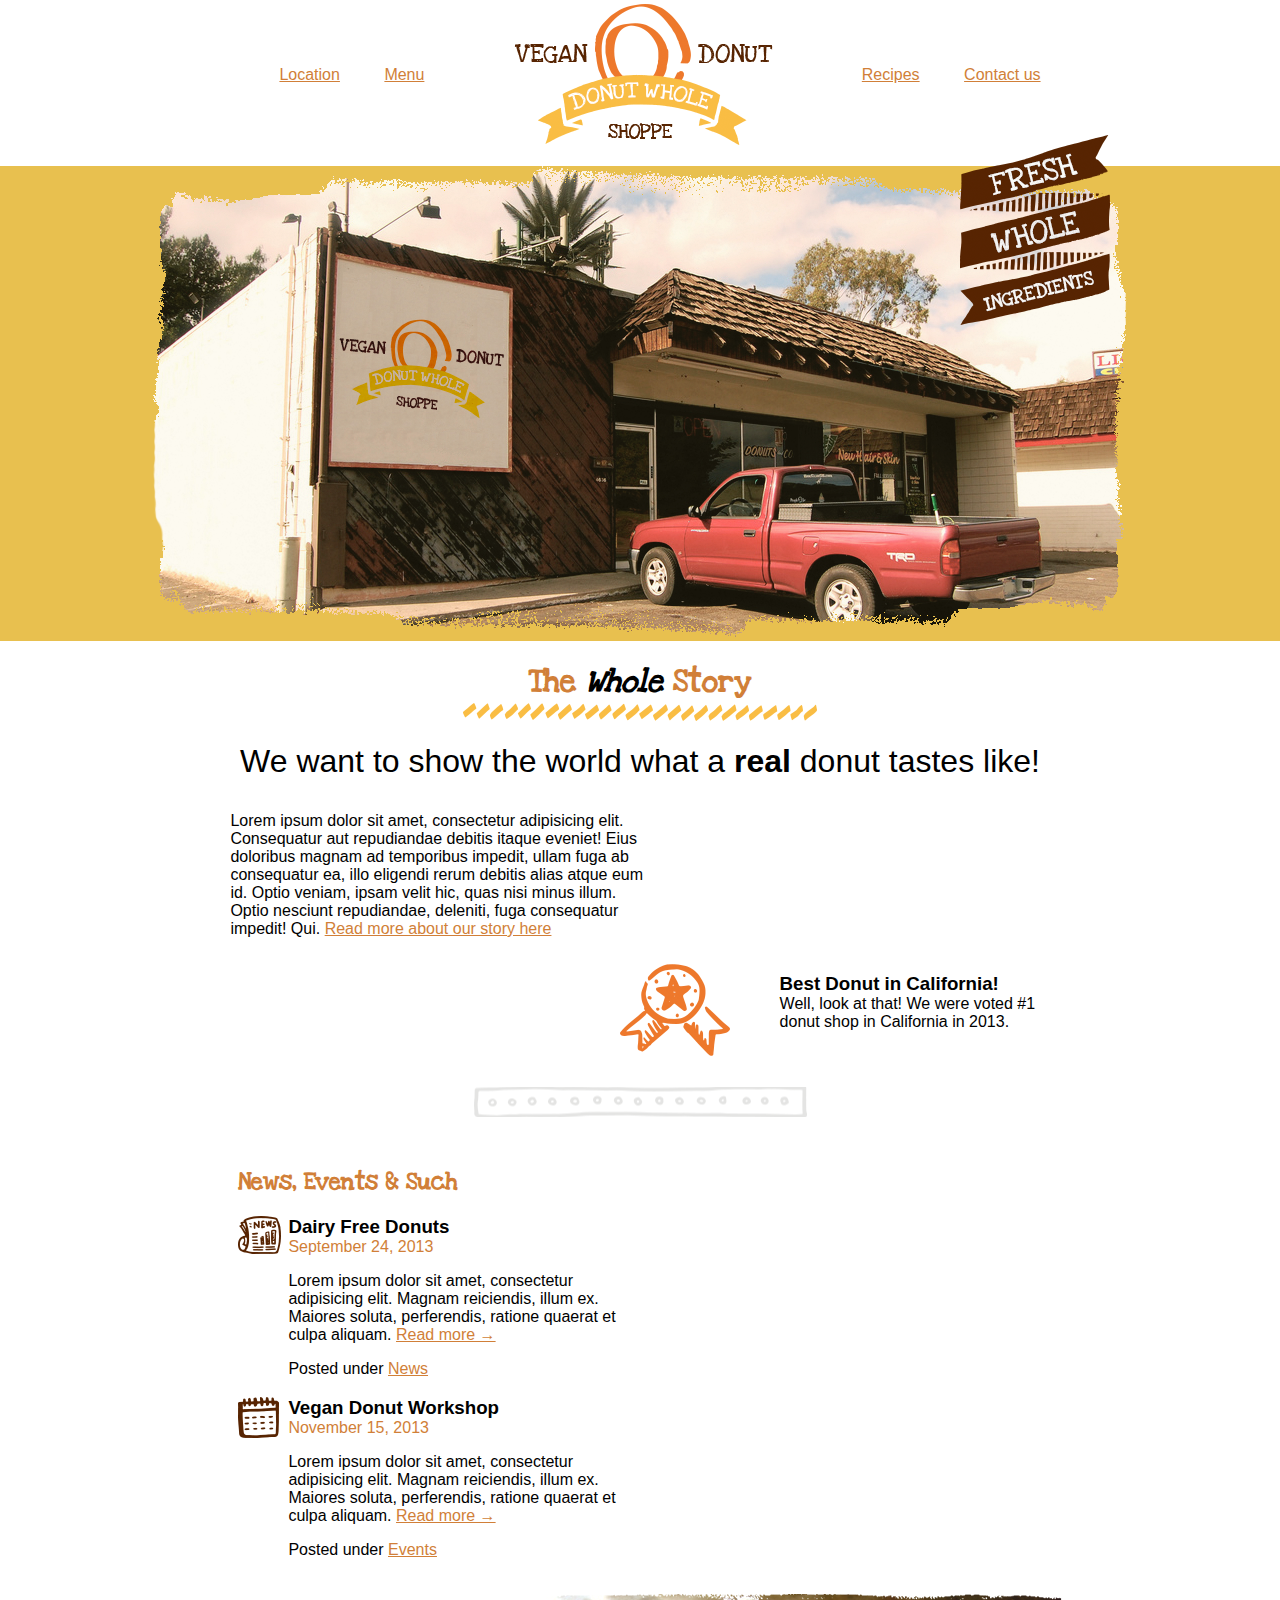
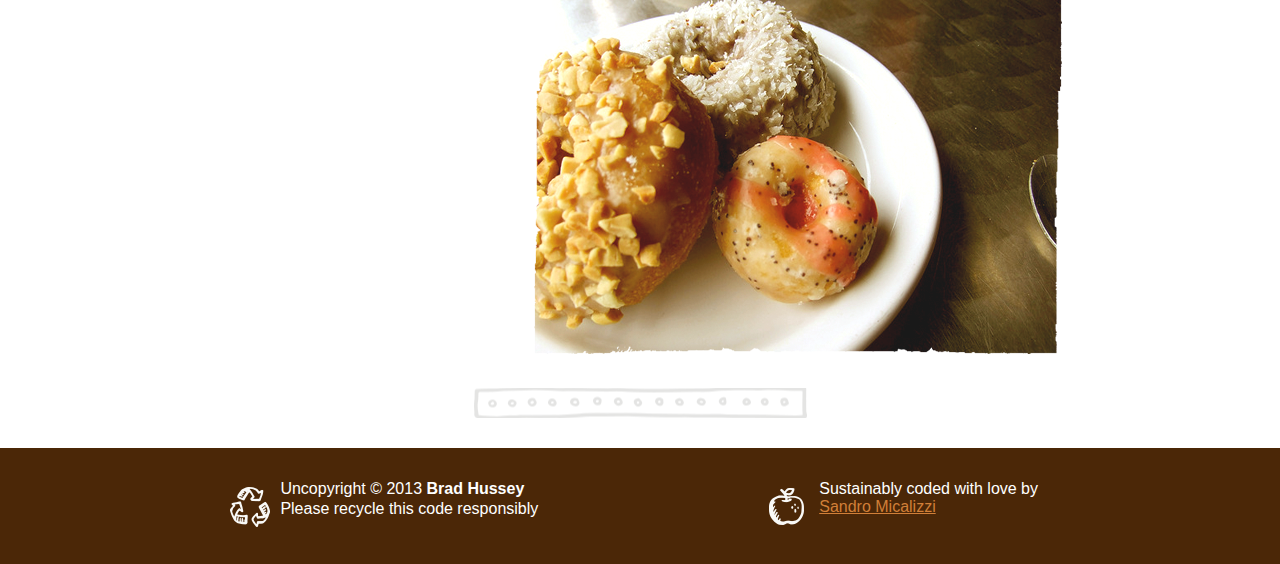
<file: Projets-formation-Simplon-Microsoft/donut whole/CSS - Donut Whole/Squelette/index.html>
<!DOCTYPE html>
<html>
	<head>
		<title>Donut Whole | Vegan Donut Shoppe</title>
		<meta name="description" content="Donut Whole is a (fictional) Vegan Donut Shoppe based in Sunny Southern California">

		<link rel="stylesheet" type="text/css" href="http://fonts.googleapis.com/css?family=Open+Sans:400,300,400italic,700|Love+Ya+Like+A+Sister">
		<link rel="stylesheet" type="text/css" href="css/normalize.css">
		<link rel="stylesheet" type="text/css" href="css/styles.css">
	</head>
	<body>

		<div class="container">
			<header class="main">
				<nav>
					<ul>
						<li><a href="">Location</a></li>
						<li><a href="">Menu</a></li>
						<li id="logo"><a href="">Donut Whole</a></li>
						<li><a href="">Recipes</a></li>
						<li><a href="">Contact us</a></li>
					</ul>
				</nav>
			</header>
		</div><!-- /.container -->

		<div id="hero">
			<div class="container">
				<img src="images/donut-shoppe.png" alt="Donut Whole Storefront">
				<p class="large-ribbon">Fresh Whole Ingredients</p>
			</div><!-- /.container -->
		</div><!-- /#hero -->

		<div class="container">

			<div id="whole-story" class="clearfix">
				<h1>The <em>Whole</em> Story</h1>
				<p class="lead">We want to show the world what a <strong>real</strong> donut tastes like!</p>
				<div id="story-excerpt">
					<p>Lorem ipsum dolor sit amet, consectetur adipisicing elit. Consequatur aut repudiandae debitis itaque eveniet! Eius doloribus magnam ad temporibus impedit, ullam fuga ab consequatur ea, illo eligendi rerum debitis alias atque eum id. Optio veniam, ipsam velit hic, quas nisi minus illum. Optio nesciunt repudiandae, deleniti, fuga consequatur impedit! Qui. <a href="">Read more about our story here</a></p>
				</div><!-- /#story-excerpt -->
				<div id="best-donut">
					<h3>Best Donut in California!</h3>
					<p>Well, look at that! We were voted #1 donut shop in California in 2013.</p>
				</div><!-- /#best-donut -->
			</div><!-- /#whole-story -->

			<hr>

			<div id="news-events" class="clearfix">
				<div id="articles">
					<h2>News, Events &amp; Such</h2>

					<article class="news">
						<header>
							<h3>Dairy Free Donuts</h3>
							<time datetime="2013-09-24">September 24, 2013</time>
						</header>
						<section class="excerpt">
							<p>Lorem ipsum dolor sit amet, consectetur adipisicing elit. Magnam reiciendis, illum ex. Maiores soluta, perferendis, ratione quaerat et culpa aliquam. <a href="">Read more &rarr;</a></p>
						</section>
						<footer>
							Posted under <a href="">News</a>
						</footer>
					</article>

					<article class="event">
						<header>
							<h3>Vegan Donut Workshop</h3>
							<time datetime="2013-11-15">November 15, 2013</time>
						</header>
						<section class="excerpt">
							<p>Lorem ipsum dolor sit amet, consectetur adipisicing elit. Magnam reiciendis, illum ex. Maiores soluta, perferendis, ratione quaerat et culpa aliquam. <a href="">Read more &rarr;</a></p>
						</section>
						<footer>
							Posted under <a href="">Events</a>
						</footer>
					</article>

				</div><!-- /#articles -->

				<div id="feature-image">
					<img src="images/assorted-donuts.png" alt="Tasty Assorted Donuts" />
				</div><!-- /#feature-image -->

			</div><!-- /#news-events -->

			<hr>

		</div><!-- /.container -->

		<footer class="main">
			<div class="container clearfix">

				<div id="uncopyright">
					<p>Uncopyright &copy; 2013 <strong>Brad Hussey</strong></p>
					<p>Please recycle this code responsibly</p>
				</div><!-- /#uncopyright -->

				<div id="credits">
					<p>Sustainably coded with love by <a href="">Sandro Micalizzi</a></p>
				</div><!-- /#credits -->

			</div><!-- /.container -->
		</footer><!-- /.main -->

	</body>
</html>
</file>
<file: Projets-formation-Simplon-Microsoft/donut whole/CSS - Donut Whole/Squelette/css/styles.css>
/* ===============================
   Colour Palette:
   ---------------
   Light Cream:	#f2f3ee
   Orange:			#d17f38
   Yellow:			#e8c04f
   Brown:			#4b2707
   =============================== */

/* General */

body {
   -webkit-font-smoothing: antialiased;
   text-rendering: optimizelegibility;
border-style: none;
}

.container {
}


/* Typography */

h1, h2 {
color: #d17f38;
   font-family: Love Ya Like A Sister;
}

h1 {
background: url(../images/header-divider.png) center bottom no-repeat;
text-align: center;
padding: 0 0 20px;
   
}

h1 em {
color: black;
}

h2 {
margin-left: 18%;

}

h3 {
margin-bottom: 0px;
}

p.lead {
font-size: 200%;
text-align: center;
}

p {
margin-top: 0px;
}

a:link, a:visited {
color: #d17f38;
}

a:hover {
color: black;
}

hr {
background: url(../images/divider.png) center center no-repeat;
border: none;
height: 30px;
margin-top: 30px;
margin-bottom: 30px;
}


/* Header */

header nav {
   text-align: center;
padding: 30px;
}

header nav ul {

}

header nav ul li {
 list-style-type: none;
 display: inline-block;
padding: 20px;
  
}

header nav ul li a {

}

header nav ul li a:hover {
background: url(../images/tiny-donut.png) center top no-repeat ;
padding-top: 1em;
}

header nav ul li#logo a {
   background: url(../images/logo.png) center center no-repeat ;
   padding: 8em;
   margin-bottom: 80px;
   color: rgba(0,0,0,0)
}

header nav ul li#logo a:hover {
background: url(../images/logo-hover.png) center center no-repeat ;
}


/* Hero */

#hero {
margin-top: 1em;
}

#hero .container {
background-color: #e8c04f;
text-align: center;

}

#hero .large-ribbon {
background: url(../images/fresh-whole-ingredients.png) no-repeat; 
position: absolute; 
height: 240px;
width: 240px;
top: 15%;
left: 75%;
text-indent: -9999px;
}


/* The Whole Story */

#story-excerpt {
float: left;
width: 33%;
margin-left: 18%;

}

#best-donut {
float: right;
width: 270px;
background: url(../images/award.png) left 10px no-repeat; 
margin-right: 18%;
padding-left: 160px;
padding-bottom: 10px;
}

/* News & Events */

#articles {
float: left;
margin-left: 13%;
}

#feature-image {
float: right;
margin-top: 35px;
margin-right: 17%;

}

#news-events article {
margin-left: 18%;
width: 350px;
}

#news-events article.news {
background: url(../images/icon-news.png)  left top no-repeat; 
padding-left: 50px;
}

#news-events article.event {
background: url(../images/icon-calendar.png)  left top no-repeat;
padding-left: 50px
}

#news-events header time {
color: #d17f38;
}

#news-events section.excerpt {
margin-top: 1em;
}

#news-events footer {

}


/* Footer */

footer.main {
background-color: #4b2707;
padding-top: 2em;
padding-bottom: 2em;
}

footer.main a:hover {

}

#uncopyright, #credits {

}

#uncopyright {
float: left;
margin-left: 18%;
color: white;
line-height: 25%;
position: relative; top: 7px;
background: url(../images/icon-recycle.png) left center no-repeat;
padding-left: 50px;
}

#credits {
   float: right;
margin-right: 18%;
color: white;
width: 18%;
background: url(../images/icon-apple.png) left center no-repeat;
padding-left: 50px;
}


/* Force Elements to Self Clear its Children: http://css-tricks.com/snippets/css/clear-fix/ */

.clearfix:after {
	visibility: visible;
	display: block;
	content: "";
	clear: both;
	height: 8;

	}
* html .group             { zoom: 1; } /* IE6 */
*:first-child+html .group { zoom: 1; } /* IE7 */
</file>
